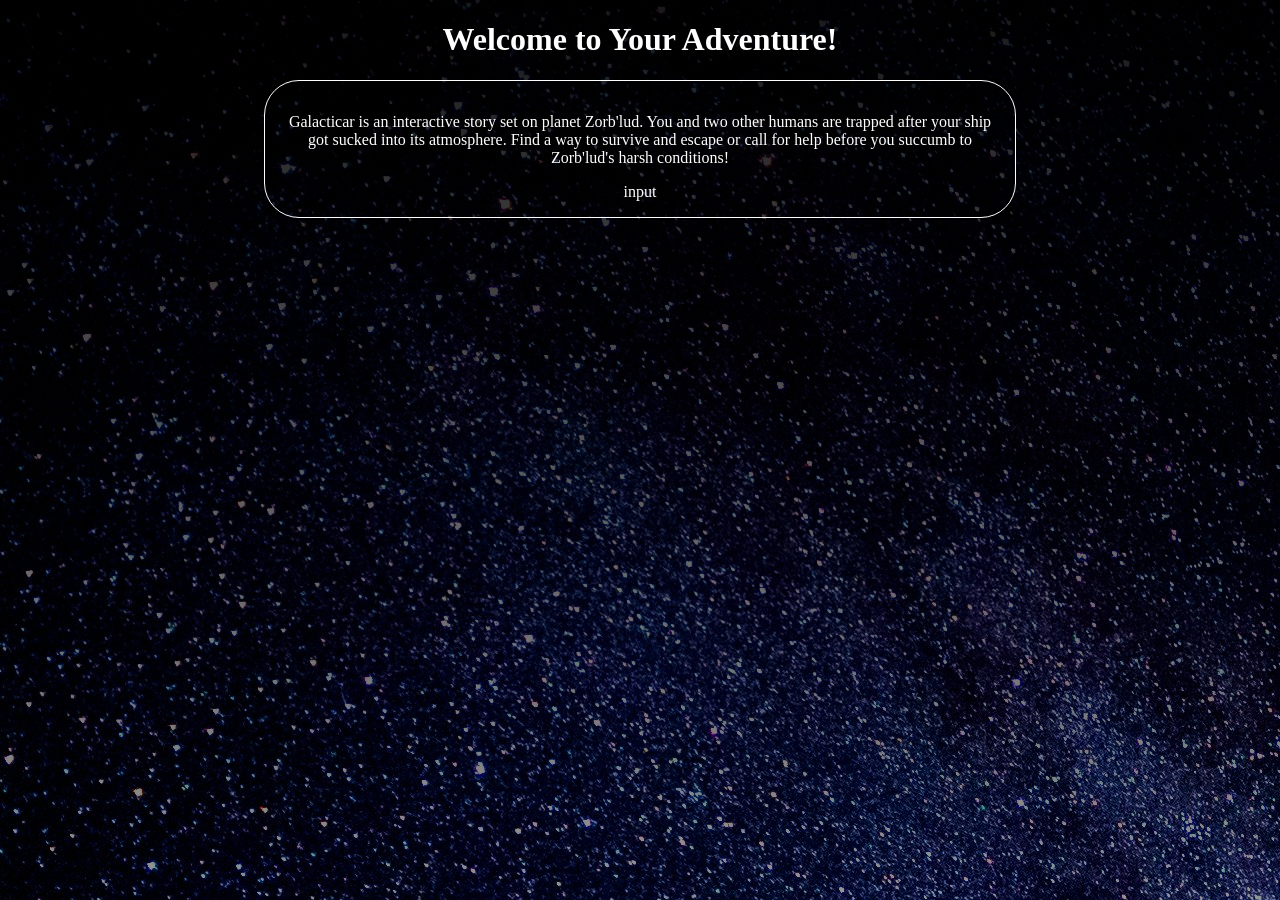
<file: HTML/index.html>
<!DOCTYPE html>
<html lang="en">
<head>
    <meta charset="UTF-8">
    <meta name="viewport" content="width=device-width, initial-scale=1.0">
    <link rel="stylesheet" href="../CSS/welcome.css">
    <title>Welcome</title>
</head>
<body>
    <h1>Welcome to Your Adventure!</h1>
    <div class="page-container">
        <p>Galacticar is an interactive story set on planet Zorb'lud. You and two other humans are trapped after your ship got sucked into
        its atmosphere. Find a way to survive and escape or call for help before you succumb to Zorb'lud's harsh conditions! </p>
    
        input
    </div>
    
</body>
</html>
</file>
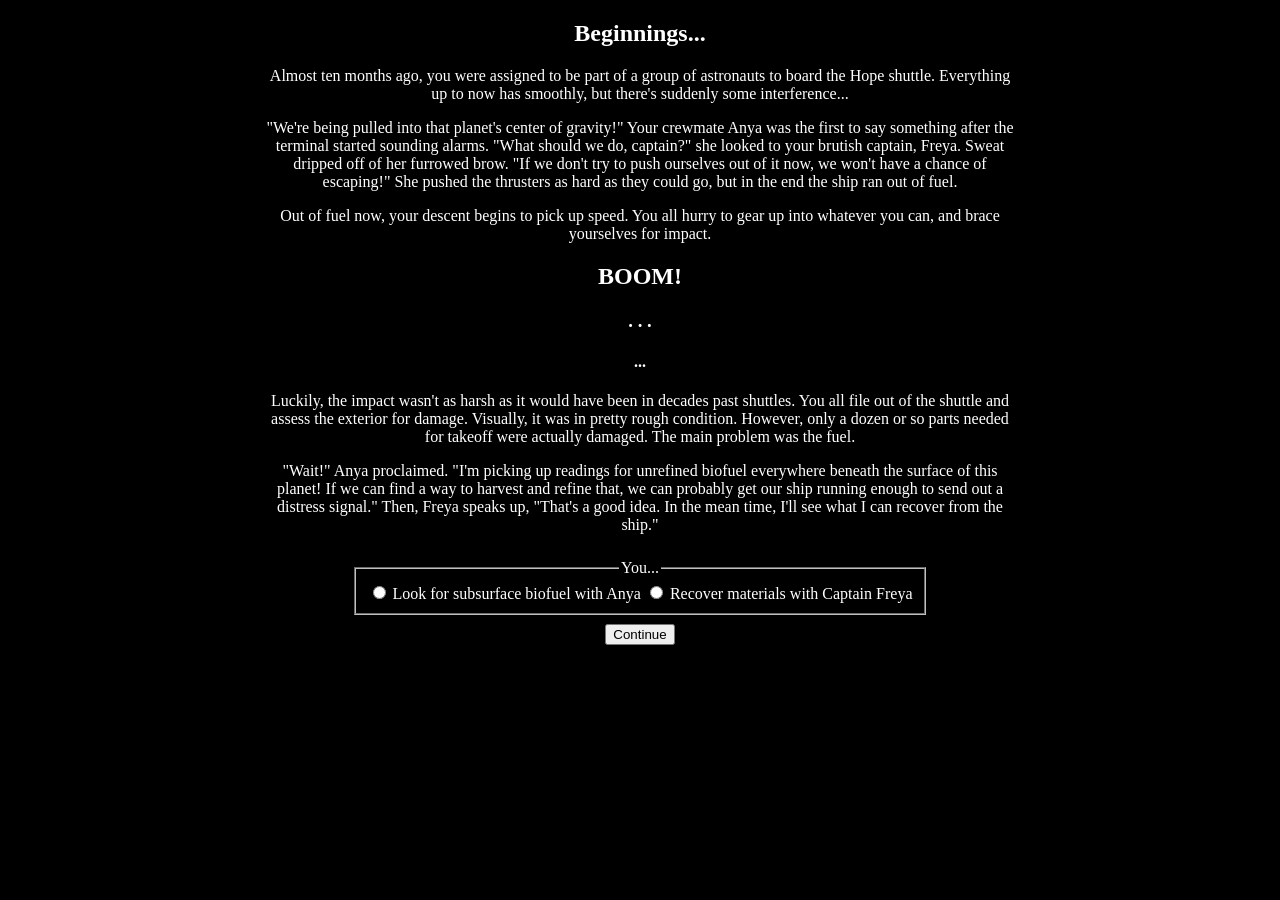
<file: HTML/Game/index.html>
<!DOCTYPE html>
<html lang="en">

<head>
    <meta charset="UTF-8">
    <meta name="viewport" content="width=device-width, initial-scale=1.0">
    <link rel="stylesheet" href="../../CSS/style.css">
    <title>Into Zorb'lud</title>
</head>

<body>
    <section class="page-container">
        <h1>Beginnings...</h1>

        <p>
            Almost ten months ago, you were assigned to be part of a group of astronauts to board the
            Hope shuttle. Everything up to now has smoothly, but there's suddenly some interference...
        </p>

        <p>
            "We're being pulled into that planet's center of gravity!" Your crewmate Anya was the first
            to say something after the terminal started sounding alarms. "What should we do, captain?"
            she looked to your brutish captain, Freya. Sweat dripped off of her furrowed brow. "If we
            don't try to push ourselves out of it now, we won't have a chance of escaping!" She pushed
            the thrusters as hard as they could go, but in the end the ship ran out of fuel.
        </p>

        <p>
            Out of fuel now, your descent begins to pick up speed. You all hurry to gear up into whatever
            you can, and brace yourselves for impact.
        </p>

        <h2>BOOM!</h2>

        <h3>. . .</h3>

        <h4>...</h4>

        <p>
            Luckily, the impact wasn't as harsh as it would have been in decades past shuttles. You
            all file out of the shuttle and assess the exterior for damage. Visually, it
            was in pretty rough condition. However, only a dozen or so parts needed for takeoff were
            actually damaged. The main problem was the fuel.
        </p>

        <p>
            "Wait!" Anya proclaimed. "I'm picking up readings for unrefined biofuel everywhere beneath
            the surface of this planet! If we can find a way to harvest and refine that, we can probably
            get our ship running enough to send out a distress signal." Then, Freya speaks up, "That's
            a good idea. In the mean time, I'll see what I can recover from the ship."
        </p>

        <section class="choice">
            <form id="choiceForm">
                <fieldset>
                    <legend>You...</legend>
                    <input type="radio" name="choice" id="biofuel">
                    <label for="biofuel">Look for subsurface biofuel with Anya</label>
                    <input type="radio" name="choice" id="ship">
                    <label for="ship">Recover materials with Captain Freya</label>
                </fieldset>
                <input id="continue" type="submit" value="Continue">
            </form>
        </section>
    </section>

    <script>
        const continueButton = document.getElementById("continue");
        const biofuelChoice = document.getElementById("biofuel");
        const shipChoice = document.getElementById("ship");
        let choiceForm = document.getElementById("choiceForm");

        function validation() {
            if (!biofuelChoice.checked && !shipChoice.checked) {
                alert("Please make a selection!");
            }
        }

        function checkSelection() {
            if (biofuelChoice.checked) {
                choiceForm.action = "biofuelIntro.html";
            } else if (shipChoice.checked) {
                choiceForm.action = "shipIntro.html";
            }
        }

        continueButton.addEventListener("click", () => {
            validation();
            checkSelection();
        });
    </script>

</body>

</html>
</file>
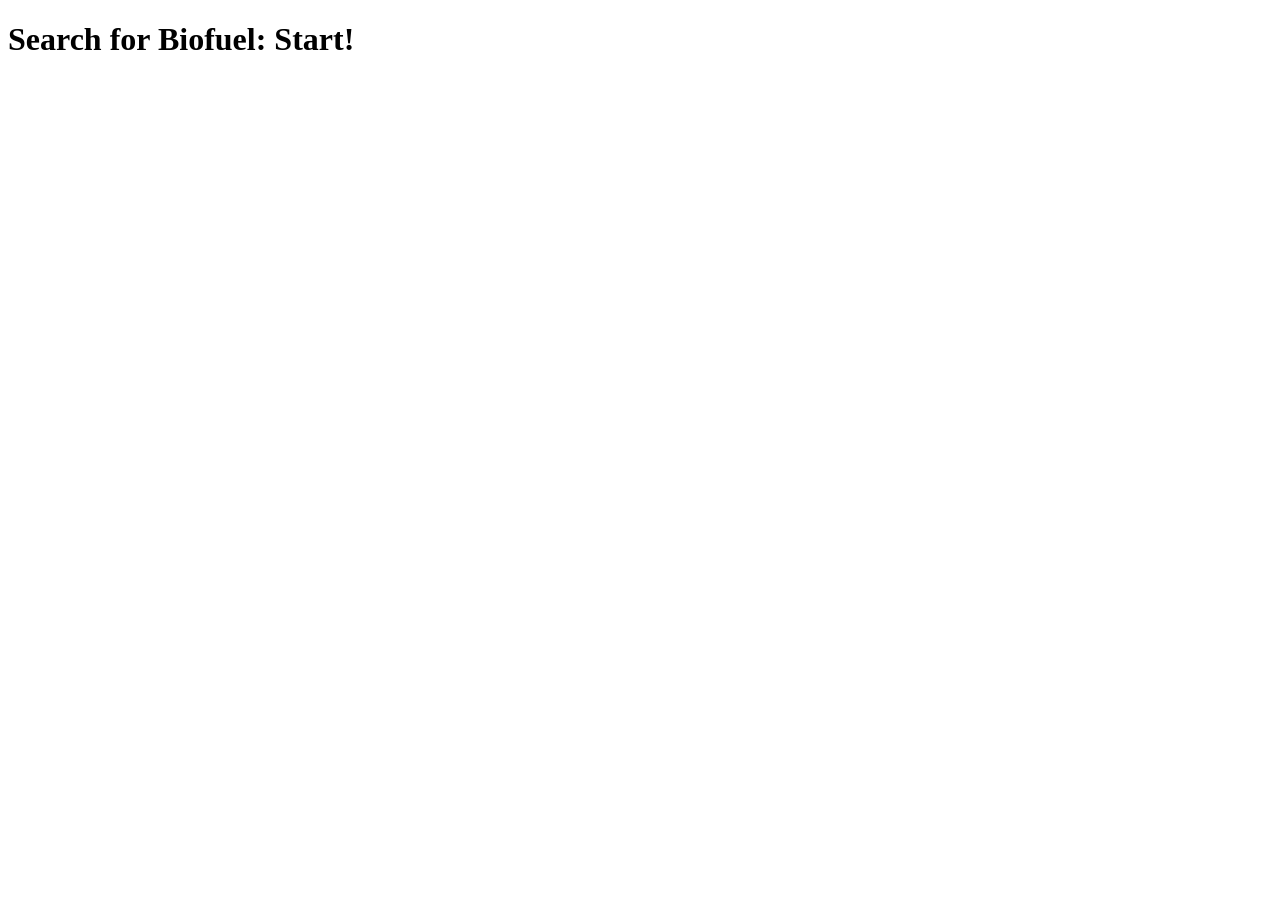
<file: HTML/Game/biofuelIntro.html>
<!DOCTYPE html>
<html lang="en">
<head>
    <meta charset="UTF-8">
    <meta name="viewport" content="width=device-width, initial-scale=1.0">
    <title>Search for Biofuel: Start!</title>
</head>
<body>
    <h1>Search for Biofuel: Start!</h1>
</body>
</html>
</file>
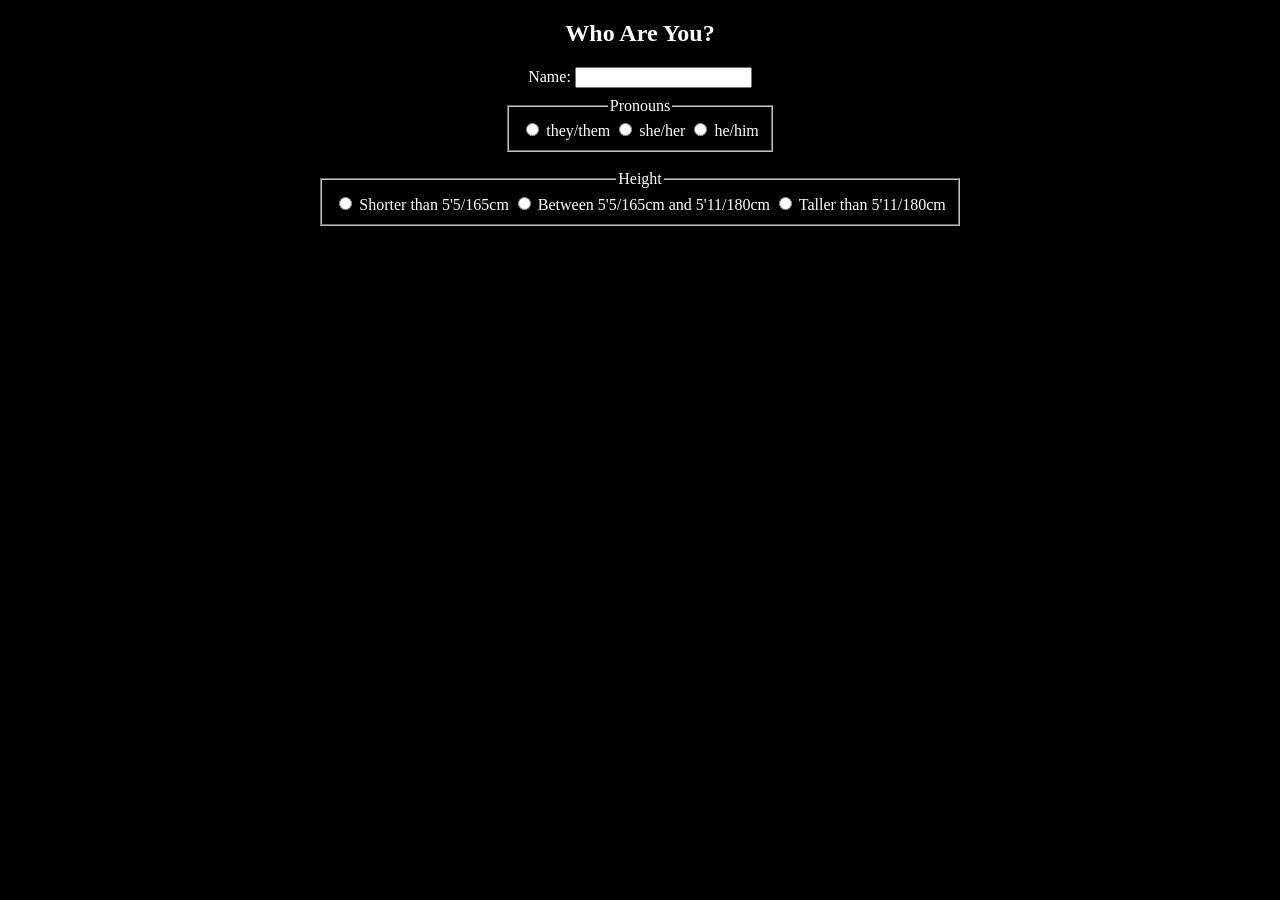
<file: HTML/Game/customization.html>
<!DOCTYPE html>
<html lang="en">
<head>
    <meta charset="UTF-8">
    <meta name="viewport" content="width=device-width, initial-scale=1.0">
    <link rel="stylesheet" href="../../CSS/style.css">
    <title>Character Customization!</title>
</head>
<body>
    <section class="page-container">
        <h1>Who Are You?</h1>
        <form action="" method="post">

            <label for="name">Name: </label>
            <input type="text" name="name" id="name">

            <br>
            
            <fieldset name="pronouns">
                <legend>Pronouns</legend>
                <input type="radio" name="pronouns" id="they">
                <label for="they">they/them</label>
                <input type="radio" name="pronouns" id="she">
                <label for="she">she/her</label>
                <input type="radio" name="pronouns" id="he">
                <label for="he">he/him</label>
            </fieldset>

            <br>

            <fieldset name="height">
                <legend>Height</legend>
                <input type="radio" name="height" id="short">
                <label for="short">Shorter than 5'5/165cm</label>
                <input type="radio" name="height" id="medium">
                <label for="medium">Between 5'5/165cm and 5'11/180cm</label>
                <input type="radio" name="height" id="tall">
                <label for="tall">Taller than 5'11/180cm</label>
            </fieldset>


        </form>
    </section>
</body>
</html>
</file>
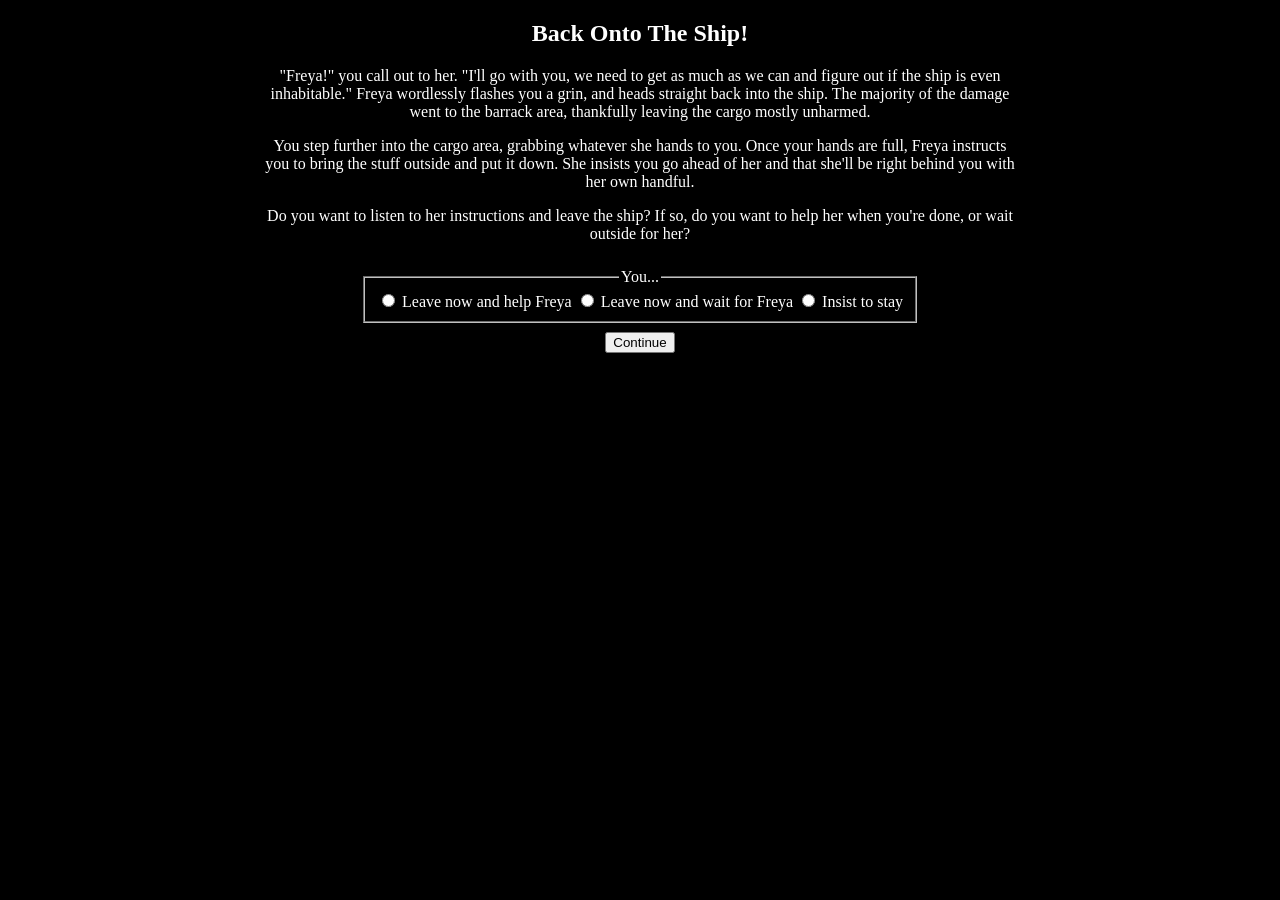
<file: HTML/Game/shipIntro.html>
<!DOCTYPE html>
<html lang="en">

<head>
    <meta charset="UTF-8">
    <meta name="viewport" content="width=device-width, initial-scale=1.0">
    <link rel="stylesheet" href="../../CSS/style.css">
    <title>Back Onto The Ship!</title>
</head>

<body>
    <section class="page-container">
        <h1>Back Onto The Ship!</h1>

        <p>
            "Freya!" you call out to her. "I'll go with you, we need to get as much as we can and figure out
            if the ship is even inhabitable." Freya wordlessly flashes you a grin, and heads straight back
            into the ship. The majority of the damage went to the barrack area, thankfully leaving the cargo
            mostly unharmed.
        </p>

        <p>
            You step further into the cargo area, grabbing whatever she hands to you. Once your hands are
            full, Freya instructs you to bring the stuff outside and put it down. She insists you go ahead
            of her and that she'll be right behind you with her own handful.
        </p>

        <p>
            Do you want to listen to her instructions and leave the ship? If so, do you want to help her
            when you're done, or wait outside for her?
        </p>

        <section class="choice">
            <form id="choiceForm">
                <fieldset>
                    <legend>You...</legend>
                    <input type="radio" name="choice" id="help">
                    <label for="help">Leave now and help Freya</label>
                    <input type="radio" name="choice" id="wait">
                    <label for="wait">Leave now and wait for Freya</label>
                    <input type="radio" name="choice" id="stay">
                    <label for="stay">Insist to stay</label>
                </fieldset>
                <input id="continue" type="submit" value="Continue">
            </form>
        </section>
    </section>

    <script>
        const continueButton = document.getElementById("continue");
        const helpChoice = document.getElementById("help");
        const waitChoice = document.getElementById("wait");
        const stayChoice = document.getElementById("stay");
        let choiceForm = document.getElementById("choiceForm");

        function validation() {
            if (!helpChoice.checked && !waitChoice.checked && !stayChoice.checked) {
                alert("Please make a selection!");
            }
        }

        function checkSelection() {
            if (helpChoice.checked) {
                choiceForm.action = "goAndHelp.html";
            } else if (waitChoice.checked) {
                choiceForm.action = "goAndWait.html";
            } else if (stayChoice.checked) {
                choiceForm.action = "insistStay.html";
            }
        }

        continueButton.addEventListener("click", () => {
            validation();
            checkSelection();
        });
    </script>
</body>

</html>
</file>
<file: CSS/welcome.css>
body {
    background-image: 
        linear-gradient(rgba(0, 0, 0, 0.9), rgba(0, 0, 0, 0.4)),
        url(../Images/galaxy.jpg);
    background-repeat: no-repeat;
    background-attachment: fixed;
    color: white;
    text-align: center;
}

.page-container {
    margin-left: 20vw;
    margin-right: 20vw;
    border: solid 1px white;
    border-radius: 35px;
    padding: 1rem;
}
</file>
<file: CSS/style.css>
#continue {
    display: block;
    margin: auto;
}

.choice {

}

.page-container {
    margin-left: 20vw;
    margin-right: 20vw;
    color: white;
}

body {
    background-color: black;
    text-align: center;
}

fieldset {
    display: inline-block;
    margin: 1vh 1vw
}
</file>
